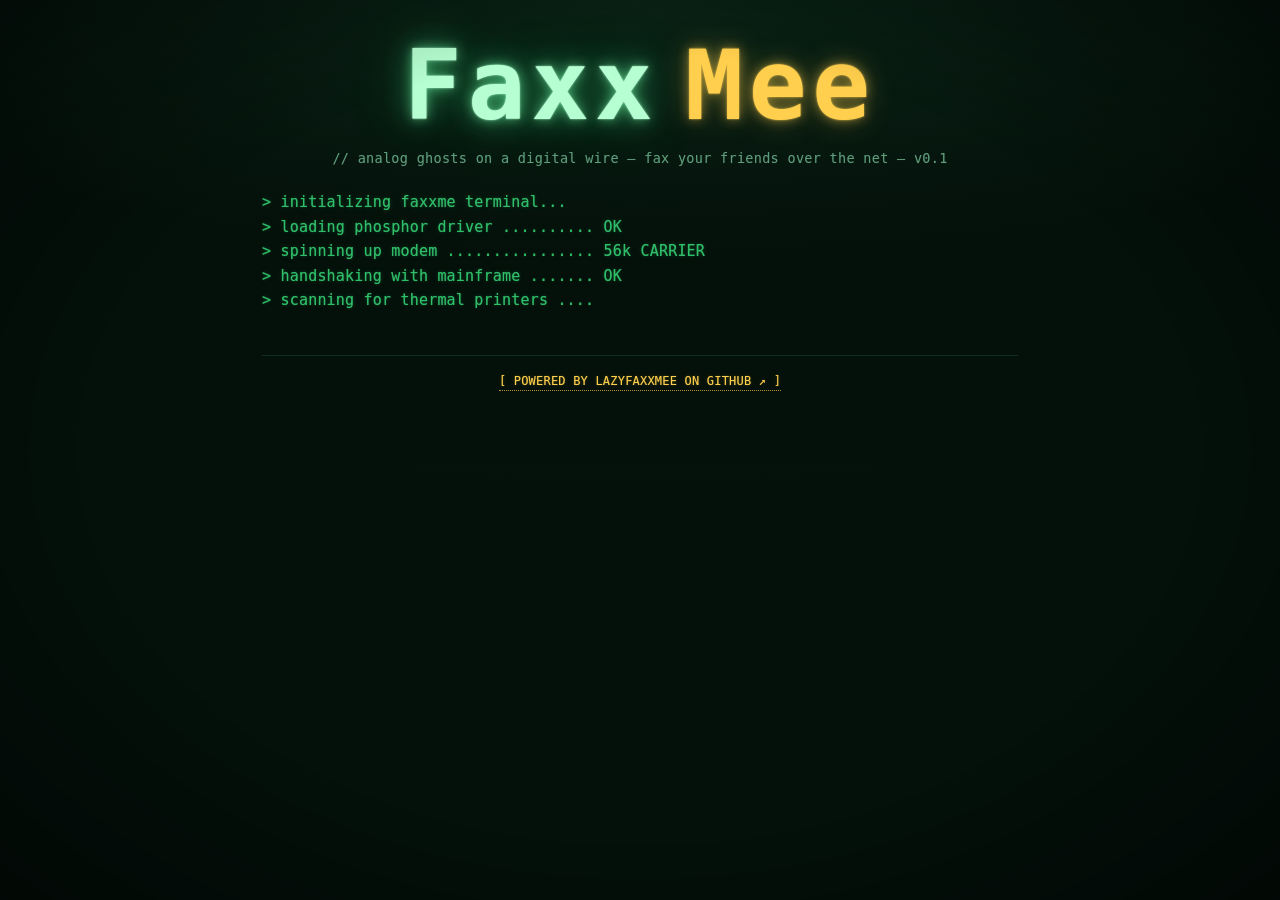
<file: static/index.html>
<!DOCTYPE html>
<html lang="en">
<head>
<meta charset="utf-8">
<meta name="viewport" content="width=device-width, initial-scale=1">
<title>FaxxMe // terminal</title>
<link rel="icon" href="/static/favicon.ico" sizes="any">
<link rel="apple-touch-icon" href="/static/favicon.png">
<link rel="stylesheet" href="/static/style.css">
</head>
<body>
<div class="wrap">
  <header class="masthead">
    <h1 class="wordmark">Faxx<span>Mee</span></h1>
    <p class="tag">// analog ghosts on a digital wire &mdash; fax your friends over the net &mdash; v0.1</p>
  </header>

  <!-- BOOT -->
  <section id="boot"><div id="bootlog"></div></section>

  <!-- AUTH -->
  <section id="auth" class="hidden">
    <hr>
    <div class="row">
      <button id="tab-login" class="ghost">[ LOGIN ]</button>
      <button id="tab-register" class="ghost">[ REGISTER ]</button>
    </div>

    <form id="login-form" class="hidden">
      <div class="field">
        <label for="login-user">callsign</label>
        <div class="prompt-line"><input id="login-user" autocomplete="username" placeholder="e.g. neo"></div>
      </div>
      <div class="field">
        <label for="login-pass">passphrase</label>
        <div class="prompt-line"><input id="login-pass" type="password" autocomplete="current-password"></div>
      </div>
      <div class="msg" id="login-msg"></div>
      <button type="submit">CONNECT &raquo;</button>
    </form>

    <form id="register-form" class="hidden">
      <div class="field">
        <label for="reg-user">callsign <span class="small">(2-24, a-z 0-9 _)</span></label>
        <div class="prompt-line"><input id="reg-user" autocomplete="username" placeholder="pick a handle"></div>
      </div>
      <div class="field">
        <label for="reg-name">display name</label>
        <div class="prompt-line"><input id="reg-name" placeholder="what friends see"></div>
      </div>
      <div class="field">
        <label for="reg-pass">passphrase <span class="small">(min 8)</span></label>
        <div class="prompt-line"><input id="reg-pass" type="password" autocomplete="new-password"></div>
      </div>
      <div class="msg" id="reg-msg"></div>
      <button type="submit">REGISTER &raquo;</button>
    </form>
  </section>

  <!-- CONSOLE -->
  <section id="console" class="hidden">
    <div class="statusbar">
      <div class="sb-greeting">Welcome, <span class="on" id="who">--</span></div>
      <div class="sb-status">
        <div class="sb-printer">YOUR PRINTER: <span class="pill off" id="printer-state">OFFLINE</span></div>
        <div class="sb-link">LINK: <span class="pill off" id="link-state">DOWN</span></div>
      </div>
      <div class="sb-actions">
        <button id="connect-usb">+ PRINTER</button>
        <button id="print-test" class="ghost hidden" disabled>TEST</button>
        <button type="button" id="sound-toggle" class="icon-btn" title="sound" aria-label="sound: on" aria-pressed="true">🔊</button>
        <button id="logout" class="danger">[ LOGOUT ]</button>
      </div>
    </div>
    <div class="msg info" id="printer-msg"></div>
    <p class="small block" id="local-note"></p>

    <h2>:: COMPOSE FAX</h2>
    <form id="fax-form" autocomplete="off">
      <div class="field">
        <label for="fax-to">to — callsign</label>
        <div class="combo">
          <div class="prompt-line"><input id="fax-to" placeholder="type to search friends…"
               autocomplete="off" role="combobox" aria-autocomplete="list"
               aria-expanded="false" aria-controls="user-dropdown"></div>
          <div id="user-dropdown" class="dropdown hidden" role="listbox"></div>
        </div>
      </div>

      <div class="field">
        <label for="fax-body">message</label>
        <textarea id="fax-body" maxlength="200"
                  placeholder="type your transmission... (optional if you attach an image)"></textarea>
        <div class="counter" id="body-count">0 / 200</div>
      </div>

      <div class="field">
        <label for="fax-image">attach image <span class="small">— dithered to halftone, optional</span></label>
        <input type="file" id="fax-image" accept="image/*">
        <div class="attach-row">
          <button type="button" id="attach-btn" class="ghost">▚ CHOOSE IMAGE</button>
          <button type="button" id="attach-clear" class="ghost hidden">✕ remove</button>
          <span class="small" id="attach-name"></span>
        </div>
        <div id="attach-preview" class="hidden">
          <div class="small">halftone preview</div>
          <img id="attach-img" alt="halftone preview">
        </div>
      </div>

      <div class="submit-row">
        <button type="submit" id="transmit-btn" disabled>TRANSMIT »</button>
        <span class="msg" id="fax-msg"></span>
      </div>
    </form>

    <h2>:: INBOX <span class="small">(received · keeps latest 50)</span>
      <button type="button" id="clear-inbox" class="ghost tiny hidden">✕ clear</button></h2>
    <div class="log" id="inbox"></div>

    <h2>:: OUTBOX <span class="small">(sent · keeps latest 50)</span>
      <button type="button" id="clear-outbox" class="ghost tiny hidden">✕ clear</button></h2>
    <div class="log" id="outbox"></div>

    <h2>:: PRINTER NODE <span class="small">(run FaxxMe on your own Pi)</span></h2>
    <div class="msg warn hidden" id="token-active">A device token is active</div>
    <div class="row">
      <button type="button" id="gen-token" class="ghost">GENERATE TOKEN</button>
      <span class="small" id="token-status"></span>
    </div>
    <div id="token-reveal" class="hidden">
      <div class="ilabel">device token <span class="small">— shown once, copy it now</span></div>
      <div class="token-box"><code id="token-value"></code>
        <button type="button" id="token-copy" class="ghost tiny">copy</button></div>
    </div>

    <h2>:: WEBHOOK INTEGRATION <span class="small">(let any site fax you — e.g. a blog's comments)</span></h2>
    <div class="row" id="secret-empty">
      <button type="button" id="gen-secret" class="ghost">GENERATE SECRET KEY</button>
    </div>
    <div id="secret-manage" class="hidden">
      <div class="ilabel">secret key <span class="small">— give it to your site, keep it server-side</span></div>
      <div class="token-box" id="secret-box">
        <code id="secret-value"></code>
        <div class="secret-actions">
          <button type="button" id="secret-eye" class="ghost icon-btn" title="show / hide" aria-label="show / hide secret"></button>
          <button type="button" id="secret-copy" class="ghost icon-btn" title="copy" aria-label="copy secret"></button>
          <button type="button" id="regen-secret" class="ghost icon-btn" title="regenerate — the current key stops working" aria-label="regenerate secret"></button>
          <button type="button" id="revoke-secret" class="danger icon-btn" title="revoke — turns the webhook off" aria-label="revoke secret"></button>
        </div>
      </div>
    </div>
    <div class="msg" id="secret-status"></div>
  </section>

  <footer class="footer">
    <a href="https://github.com/hieuha/LazyFaxxMee" target="_blank" rel="noopener noreferrer">[ POWERED BY LAZYFAXXMEE ON GITHUB ↗ ]</a>
  </footer>
</div>

<script src="/static/app.js"></script>
</body>
</html>
</file>
<file: static/style.css>
/* FAXXME — green-phosphor CRT. Crisp, color-matched glows (no cross-color smudging). */
:root {
  --bg:        #04100a;
  --bg-soft:   #061a10;
  --panel:     #06160e;
  --line:      #12482c;   /* borders / rules */
  --line-soft: #0d3320;

  --fg:        #46f08a;   /* primary phosphor green */
  --fg-bright: #b6ffd2;   /* highlights / emphasis */
  --fg-mid:    #2fbf6a;   /* secondary text */
  --fg-dim:    #5f9c7b;   /* muted labels/meta — sage, not muddy */
  --amber:     #ffcf4d;   /* section headers / accents */
  --amber-dim: #b8923a;
  --red:       #ff6b6b;   /* errors / offline */

  /* Color-matched glows — each color glows in its OWN hue, tight radius = crisp. */
  --glow-green:  0 0 1px rgba(70,240,138,.45), 0 0 5px rgba(70,240,138,.22);
  --glow-bright: 0 0 1px rgba(182,255,210,.6), 0 0 6px rgba(120,255,180,.30);
  --glow-dim:    0 0 1px rgba(95,156,123,.30);
  --glow-amber:  0 0 1px rgba(255,207,77,.45), 0 0 5px rgba(255,207,77,.20);
  --glow-red:    0 0 1px rgba(255,107,107,.5), 0 0 6px rgba(255,107,107,.25);

  --mono: "DejaVu Sans Mono", ui-monospace, "Cascadia Mono", "Consolas", monospace;
}

* { box-sizing: border-box; }

html, body {
  margin: 0; padding: 0; min-height: 100%;
  background:
    radial-gradient(ellipse 120% 90% at 50% 0%, #0a2417 0%, var(--bg) 60%),
    var(--bg);
  color: var(--fg);
  font-family: var(--mono);
  font-size: 15px;
  line-height: 1.5;
  letter-spacing: .2px;
  text-shadow: var(--glow-green);
  -webkit-font-smoothing: none;   /* keep pixels sharp, not smeared */
}

/* CRT overlays — subtle, so text stays legible */
body::before {  /* fine scanlines */
  content: ""; position: fixed; inset: 0; z-index: 9998; pointer-events: none;
  background: repeating-linear-gradient(
    to bottom, rgba(0,0,0,0) 0, rgba(0,0,0,0) 2.5px, rgba(0,0,0,.10) 3px);
  mix-blend-mode: multiply;
}
body::after {   /* gentle vignette */
  content: ""; position: fixed; inset: 0; z-index: 9999; pointer-events: none;
  background: radial-gradient(ellipse at center, rgba(0,0,0,0) 62%, rgba(0,0,0,.45) 100%);
  animation: flicker 7s infinite steps(40);
}
@keyframes flicker { 0%,100%{opacity:.99} 96%{opacity:.94} 98%{opacity:1} }

.wrap {
  max-width: 800px; margin: 0 auto; padding: 34px 22px 72px;
}
.wrap.wide { max-width: 1120px; }   /* admin console — data-dense tables need room */

/* ---- header ---- */
.masthead { text-align: center; margin: 4px 0 22px; }
.wordmark {
  margin: 0; font-family: var(--mono); font-weight: 800;
  font-size: clamp(42px, 13vw, 96px); line-height: 1.02;
  letter-spacing: .06em; text-transform: none;
  color: var(--fg-bright);
  text-shadow:
    0 0 2px  rgba(182,255,210,.95),
    0 0 12px rgba(120,255,180,.55),
    0 0 28px rgba(70,240,138,.45),
    0 0 60px rgba(70,240,138,.28);
  animation: wm-glow 3.4s ease-in-out infinite;
}
.wordmark span {           /* "Mee" — amber accent, with a gap after "Faxx" */
  margin-left: .28em; color: var(--amber);
  text-shadow:
    0 0 2px  rgba(255,207,77,.9),
    0 0 12px rgba(255,207,77,.5),
    0 0 30px rgba(255,207,77,.30);
}
@keyframes wm-glow { 0%, 100% { opacity: .93; } 50% { opacity: 1; } }
@media (prefers-reduced-motion: reduce) { .wordmark { animation: none; } }
.tag {
  color: var(--fg-dim); text-shadow: var(--glow-dim);
  text-align: center; margin: 12px 0 0; font-size: 13.5px; letter-spacing: .3px;
}

hr { border: none; border-top: 1px solid var(--line-soft); margin: 18px 0; }

.hidden { display: none !important; }

/* boot log */
#bootlog { color: var(--fg-mid); }
#bootlog div { padding: 1px 0; }

/* cursor */
.cursor::after { content: "▊"; animation: blink 1.05s steps(1) infinite; color: var(--fg); }
@keyframes blink { 50% { opacity: 0; } }

/* ---- forms ---- */
label, .ilabel {
  display: block; color: var(--fg-dim); text-shadow: var(--glow-dim);
  margin: 15px 0 5px; font-size: 12px; letter-spacing: 1.5px; text-transform: uppercase;
}
.prompt-line { position: relative; }
.prompt-line::before {
  content: "›"; color: var(--amber); text-shadow: var(--glow-amber);
  position: absolute; left: 12px; top: 50%; transform: translateY(-50%);
  font-size: 18px; line-height: 1; pointer-events: none; z-index: 1;
}
.prompt-line input { padding-left: 28px; }

input, textarea, select, button {
  font-family: var(--mono); font-size: 15px; letter-spacing: .3px;
  background: var(--bg-soft); color: var(--fg);
  border: 1px solid var(--line); border-radius: 2px;
  padding: 9px 11px; text-shadow: var(--glow-green); width: 100%;
  outline: none; transition: border-color .12s, box-shadow .12s, background .12s;
}
input::placeholder, textarea::placeholder { color: #3c6b52; text-shadow: none; }
input:focus, textarea:focus, select:focus {
  border-color: var(--fg); box-shadow: 0 0 0 1px rgba(70,240,138,.25), inset 0 0 12px rgba(70,240,138,.06);
}
textarea { resize: vertical; min-height: 96px; line-height: 1.5; }

.counter { text-align: right; font-size: 11px; letter-spacing: .5px; margin-top: 4px;
           color: var(--fg-dim); text-shadow: var(--glow-dim); }
.counter.full { color: var(--amber); text-shadow: var(--glow-amber); }

button {
  cursor: pointer; width: auto; padding: 9px 20px; letter-spacing: 1.2px;
  background: var(--bg-soft); border-color: var(--fg); color: var(--fg-bright);
  text-shadow: var(--glow-bright);
}
button:hover:not(:disabled) { background: var(--fg); color: #041008; text-shadow: none; box-shadow: 0 0 10px rgba(70,240,138,.4); }
button:active:not(:disabled) { transform: translateY(1px); }
button:disabled { opacity: .35; cursor: not-allowed; color: var(--fg-dim); border-color: var(--line-soft); text-shadow: none; }
button.ghost { background: transparent; border-color: var(--line); color: var(--fg-mid); text-shadow: var(--glow-green); }
button.ghost:hover:not(:disabled) { border-color: var(--fg); color: var(--fg-bright); background: rgba(70,240,138,.06); box-shadow: none; }
button.danger { background: transparent; border-color: var(--red); color: var(--red); text-shadow: var(--glow-red); }
button.danger:hover:not(:disabled) { background: var(--red); color: #180404; text-shadow: none; box-shadow: 0 0 10px rgba(255,107,107,.45); }

/* TEST button lights up once a printer is connected (ghost → bright, glowing) */
button.ghost.armed {
  border-color: var(--fg); color: var(--fg-bright); text-shadow: var(--glow-bright);
  background: rgba(70,240,138,.10); box-shadow: 0 0 8px rgba(70,240,138,.28);
}
button.ghost.armed:hover:not(:disabled) { background: var(--fg); color: #041008; text-shadow: none; }

/* speaker icon toggle (status bar) — same boxed style as [ + PRINTER ] when on;
   goes quiet/dim only when muted so the off-state still reads at a glance */
button.icon-btn { line-height: 1; }
button.icon-btn.muted {
  background: transparent; border-color: var(--line-soft);
  color: var(--fg-dim); text-shadow: none; opacity: .75;
}
button.icon-btn.muted:hover:not(:disabled) {
  border-color: var(--fg); color: var(--fg-bright); background: rgba(70,240,138,.06); box-shadow: none;
}

.row { display: flex; gap: 12px; flex-wrap: wrap; align-items: center; }
/* keep the two printer buttons on one row; long label wraps inside its button if too narrow */
.printer-actions { flex-wrap: nowrap; }
.printer-actions > button { min-width: 0; }
.grow { flex: 1 1 220px; }

/* consistent vertical rhythm for form field groups */
.field { margin: 0 0 20px; }
.field > label:first-child { margin-top: 0; }
.attach-row { display: flex; gap: 10px; align-items: center; flex-wrap: wrap; margin-top: 2px; }
.attach-row .small { flex: 1 1 auto; min-width: 0; word-break: break-all; }
.submit-row { display: flex; gap: 14px; align-items: center; flex-wrap: wrap; margin-top: 4px; }
.small.block { display: block; line-height: 1.5; margin: 4px 0 12px; max-width: 62ch; }

/* ---- status bar ---- */
.statusbar {
  display: flex; flex-direction: column; align-items: stretch; gap: 9px;  /* row 1: greeting, row 2: controls */
  border: 1px solid var(--line); border-radius: 2px;
  background: linear-gradient(rgba(70,240,138,.03), rgba(0,0,0,0));
  padding: 10px 14px; margin-bottom: 20px; font-size: 11.5px; color: var(--fg-dim);
  text-shadow: var(--glow-dim);
}
.sb-greeting { white-space: nowrap; overflow: hidden; text-overflow: ellipsis; }  /* long name stays on its line */
/* row 1: statuses only (YOUR PRINTER + LINK on one line) */
.sb-status {
  display: flex; align-items: center; flex-wrap: nowrap; gap: 16px;
  overflow-x: auto; scrollbar-width: none;
}
/* row 2: action buttons */
.sb-actions {
  display: flex; align-items: center; flex-wrap: wrap; gap: 9px;
}
.sb-status::-webkit-scrollbar { display: none; }
.sb-status > div { flex: 0 0 auto; }
.statusbar b, #who { color: var(--fg-bright); text-shadow: var(--glow-bright); }
.sb-printer, .sb-link { display: flex; align-items: center; gap: 7px; flex-wrap: nowrap; }
.statusbar button { padding: 3px 9px; font-size: 11px; letter-spacing: .4px; }
.pill {
  display: inline-block; padding: 1px 8px; border: 1px dashed currentColor; border-radius: 2px;
  font-size: 11px; letter-spacing: 1px; margin-left: 4px;
}
.on   { color: var(--fg);   text-shadow: var(--glow-green); }
.off  { color: var(--red);  text-shadow: var(--glow-red); }
.warn { color: var(--amber);text-shadow: var(--glow-amber); }

/* ---- messages (color-matched, no smudge) ---- */
.msg { min-height: 20px; margin: 12px 0; font-size: 13.5px; }
.msg:empty { min-height: 0; margin: 0; }          /* don't reserve space when there's no message */
#local-note:empty { margin: 0; }
.msg.err  { color: var(--red);        text-shadow: var(--glow-red); }
.msg.ok   { color: var(--fg-bright);  text-shadow: var(--glow-bright); }
.msg.info { color: var(--amber);      text-shadow: var(--glow-amber); }
.msg.warn { color: var(--amber);      text-shadow: var(--glow-amber); }

/* ---- section headers ---- */
h2 {
  font-size: 13px; color: var(--amber); text-shadow: var(--glow-amber);
  letter-spacing: 2.5px; text-transform: uppercase; font-weight: 700;
  margin: 22px 0 12px; padding: 8px 12px;
  background: rgba(255,207,77,.10);          /* amber highlight band per section */
  border-left: 3px solid var(--amber);
  border-radius: 2px;
  display: flex; align-items: center; gap: 8px;
}
h2 .small { color: var(--amber-dim); text-shadow: none; }
h2 button.tiny { margin-left: auto; font-size: 11px; padding: 2px 10px; letter-spacing: .5px; }
@media (max-width: 600px) { h2 .small { display: none; } }   /* hide the "( … )" note on phones */

/* footer */
.footer {
  margin-top: 42px; padding-top: 16px; border-top: 1px solid var(--line-soft);
  display: flex; justify-content: center; align-items: center; gap: 14px; flex-wrap: wrap;
  font-size: 12px; color: var(--fg-dim); text-shadow: var(--glow-dim);
}
.footer a { color: var(--amber); text-shadow: var(--glow-amber); }

/* ---- admin console ---- */
a.backlink { color: var(--fg-mid); text-shadow: var(--glow-green); text-decoration: none; font-size: 12px; letter-spacing: .5px; }
a.backlink:hover { color: var(--fg-bright); text-shadow: var(--glow-bright); }
button.tiny { font-size: 11px; padding: 2px 10px; letter-spacing: .5px; }

.stats { display: grid; grid-template-columns: repeat(auto-fit, minmax(96px, 1fr)); gap: 10px; margin: 8px 0 4px; }
.stat { border: 1px solid var(--line); border-radius: 3px; padding: 10px 12px; background: var(--bg-soft); }
.stat-num { font-size: 22px; font-weight: 700; color: var(--fg-bright); text-shadow: var(--glow-bright); line-height: 1.1; }
.stat-label { font-size: 11px; color: var(--fg-dim); text-shadow: var(--glow-dim); letter-spacing: .5px; margin-top: 2px; }

.tablewrap { overflow-x: auto; border: 1px solid var(--line-soft); border-radius: 3px; }
table.admin { width: 100%; border-collapse: collapse; font-size: 12.5px; }
table.admin th, table.admin td { text-align: left; padding: 7px 10px; border-bottom: 1px solid var(--line-soft); vertical-align: top; }
table.admin thead th { color: var(--amber-dim); text-shadow: none; font-weight: 700; letter-spacing: .6px;
  text-transform: uppercase; font-size: 11px; position: sticky; top: 0; background: var(--panel); }
table.admin tbody tr:hover { background: rgba(70,240,138,.05); }
table.admin td.num, table.admin th.num { text-align: right; font-variant-numeric: tabular-nums; }
table.admin .nowrap { white-space: nowrap; }
table.admin .mono { color: var(--fg-bright); text-shadow: var(--glow-green); }
table.admin .empty { color: var(--fg-dim); text-align: center; padding: 18px; }
table.admin td.msgcell { max-width: 360px; white-space: pre-wrap; word-break: break-word; color: var(--fg); }
table.admin td.actions { white-space: normal; }
.actbtns { display: flex; flex-wrap: wrap; gap: 6px; justify-content: flex-start; }
.actbtns button { margin: 0; }
.tag-img { font-size: 10px; letter-spacing: .5px; padding: 0 5px; border: 1px solid currentColor;
  border-radius: 2px; color: var(--amber); text-shadow: var(--glow-amber); }
.statuscell { white-space: nowrap; }
.statuscell .dot { margin-right: 5px; }
.sesscell { white-space: nowrap; }
.sesscell .ua { max-width: 210px; overflow: hidden; text-overflow: ellipsis; color: var(--fg-dim); }
.statuscell .dot.on  { color: var(--fg);     text-shadow: var(--glow-green); }
.statuscell .dot.off { color: var(--fg-dim); text-shadow: none; }
.tag-node, .tag-tok { font-size: 10px; letter-spacing: .5px; padding: 0 5px; border: 1px solid currentColor;
  border-radius: 2px; margin-right: 3px; color: var(--fg-mid); text-shadow: var(--glow-green); }
a.imglink { color: var(--amber); text-shadow: var(--glow-amber); text-decoration: none; }
a.imglink:hover { color: var(--fg-bright); }

.pager { display: flex; align-items: center; gap: 12px; margin: 10px 2px 4px; }
.pager .pageinfo { font-size: 12px; color: var(--fg-dim); text-shadow: var(--glow-dim); letter-spacing: .4px; }
.pager button[disabled] { opacity: .3; }

/* ---- logs ---- */
.log {
  border: 1px solid var(--line); border-radius: 2px; background: rgba(0,0,0,.2);
  padding: 4px 12px; max-height: 280px; overflow-y: auto;
}
.log .entry { padding: 9px 0; border-bottom: 1px solid var(--line-soft); }
.log .entry.clickable { cursor: pointer; transition: background .1s; padding-left: 8px; margin-left: -8px; padding-right: 8px; margin-right: -8px; }
.log .entry.clickable:hover { background: rgba(70,240,138,.06); }
.log .entry:last-child { border-bottom: none; }
.log .meta { color: var(--fg-dim); text-shadow: var(--glow-dim); font-size: 12px; letter-spacing: .4px; margin-bottom: 4px; }
.log .bodytext { white-space: pre-wrap; word-break: break-word; color: var(--fg); }
.log .empty, .empty { color: var(--fg-dim); text-shadow: var(--glow-dim); padding: 12px 0; font-style: italic; }

/* scrollbars */
.log::-webkit-scrollbar { width: 8px; }
.log::-webkit-scrollbar-thumb { background: var(--line); border-radius: 4px; }
.log::-webkit-scrollbar-track { background: transparent; }

/* ---- recipient combobox (searchable dropdown) ---- */
.combo { position: relative; }
.dropdown {
  position: absolute; z-index: 60; left: 0; right: 0; top: calc(100% + 5px);
  background: var(--bg-soft); border: 1px solid var(--fg); border-radius: 2px;
  max-height: 268px; overflow-y: auto;
  box-shadow: 0 12px 30px rgba(0,0,0,.55), 0 0 0 1px rgba(70,240,138,.12);
}
.dd-head {
  position: sticky; top: 0; z-index: 1; background: var(--bg-soft);
  display: flex; justify-content: space-between; gap: 10px;
  padding: 7px 12px; font-size: 11px; letter-spacing: .5px;
  color: var(--fg-dim); text-shadow: var(--glow-dim);
  border-bottom: 1px solid var(--line);
}
.dd-head span:last-child { color: var(--amber-dim); }
.dropdown .opt {
  display: flex; align-items: center; gap: 10px;
  padding: 8px 12px; cursor: pointer; border-bottom: 1px solid var(--line-soft);
}
.dropdown .opt:last-child { border-bottom: none; }
.dropdown .opt.active, .dropdown .opt:hover { background: rgba(70,240,138,.12); }
.dropdown .opt .dot.on  { color: var(--fg);     text-shadow: var(--glow-green); }
.dropdown .opt .dot.off { color: var(--fg-dim); text-shadow: none; }
.dropdown .opt .u  { color: var(--fg-bright); text-shadow: var(--glow-bright); }
.dropdown .opt .nm { margin-left: auto; color: var(--fg-dim); text-shadow: var(--glow-dim);
                     font-size: 12px; overflow: hidden; text-overflow: ellipsis; white-space: nowrap; max-width: 55%; }
.dd-empty { padding: 12px; color: var(--fg-dim); text-shadow: var(--glow-dim); font-style: italic; }
.dropdown::-webkit-scrollbar { width: 8px; }
.dropdown::-webkit-scrollbar-thumb { background: var(--line); border-radius: 4px; }
.dropdown::-webkit-scrollbar-track { background: transparent; }

code { background: rgba(70,240,138,.10); border: 1px solid var(--line-soft); border-radius: 2px; padding: 0 5px; color: var(--fg-bright); text-shadow: none; }

/* device-token reveal box */
#token-reveal { margin-top: 10px; }
.token-box { display: flex; align-items: center; gap: 10px; border: 1px solid var(--fg-dim);
             border-radius: 2px; padding: 8px 10px; background: var(--bg-soft); max-width: 640px; }
.token-box code { flex: 1; overflow-x: auto; white-space: nowrap; background: transparent; border: none;
                  padding: 0; color: var(--amber); text-shadow: var(--glow-amber); }
.token-box button { flex: 0 0 auto; }
/* all secret-box controls are equal-size icon buttons (eye · copy · regenerate · revoke) */
.token-box .icon-btn { display: inline-flex; align-items: center; justify-content: center;
                       width: 36px; height: 32px; padding: 0; }
.token-box .icon-btn svg { display: block; width: 16px; height: 16px; }

/* webhook secret: full-width box, dots on the left, the action cluster pinned right */
#secret-box { max-width: none; padding: 10px 12px; gap: 12px; }
#secret-box code { letter-spacing: 2px; margin-right: 4px; }
.secret-actions { display: flex; gap: 8px; flex: 0 0 auto; margin-left: auto; }

/* image attachment preview + fax thumbnails — rendered like paper */
#attach-preview { margin: 10px 0 2px; }
#attach-img, .fax-img {
  image-rendering: pixelated;            /* show the halftone dots crisply */
  background: #f4f4ea; padding: 6px; border: 1px solid var(--line);
  border-radius: 2px; max-width: 260px; width: 100%; height: auto; margin-top: 6px;
  box-shadow: 0 0 10px rgba(0,0,0,.4);
}
.fax-img { max-width: 220px; }
input[type=file] { display: none; }

a { color: var(--amber); text-shadow: var(--glow-amber); text-decoration: none; border-bottom: 1px dotted var(--amber-dim); }
.small { font-size: 12px; color: var(--fg-dim); text-shadow: var(--glow-dim); letter-spacing: .3px; }

/* auth tabs spacing */
#auth .row { margin-bottom: 6px; }

/* ---- confirm modal (terminal styled) ---- */
.modal-overlay {
  position: fixed; inset: 0; z-index: 10001;
  background: rgba(2, 8, 4, .74);
  display: flex; align-items: center; justify-content: center; padding: 20px;
  animation: modal-in .12s ease-out;
}
@keyframes modal-in { from { opacity: 0; } to { opacity: 1; } }
.modal {
  width: 100%; max-width: 440px; background: var(--panel);
  border: 1px solid var(--fg);
  box-shadow: 0 0 26px rgba(70,240,138,.28), inset 0 0 44px rgba(70,240,138,.05);
}
.modal-title {
  color: var(--amber); text-shadow: var(--glow-amber);
  border-bottom: 1px solid var(--line); padding: 11px 16px;
  letter-spacing: 2px; font-size: 13px; text-transform: uppercase;
}
.modal-body { padding: 20px 16px; color: var(--fg); text-shadow: var(--glow-green); line-height: 1.55; }
.modal-actions { display: flex; gap: 12px; justify-content: flex-end; padding: 0 16px 18px; }
.modal-actions button { min-width: 96px; text-align: center; justify-content: center; }

/* ---- receipt modal: printed paper slip with torn (zigzag) edges ---- */
.receipt-overlay { align-items: flex-start; overflow-y: auto; padding: 34px 16px; }
.receipt-wrap { margin: auto; display: flex; flex-direction: column; align-items: center; gap: 16px; }

.receipt {
  --paper: #f2ece0;
  --ink:   #1b1710;
  --s: 22px;                 /* zigzag tooth width */
  position: relative;
  width: 340px; max-width: 100%;
  background: var(--paper);
  color: var(--ink);
  text-shadow: none;         /* paper = crisp ink, no phosphor glow */
  font-size: 13px; line-height: 1.55;
  padding: 30px 26px;
  box-shadow: 0 14px 40px rgba(0,0,0,.6);
  /* torn edges top + bottom */
  -webkit-mask:
    conic-gradient(from 135deg at top,    #0000, #000 1deg 89deg, #0000 90deg) 0 0   / var(--s) 51% repeat-x,
    conic-gradient(from -45deg at bottom, #0000, #000 1deg 89deg, #0000 90deg) 0 100% / var(--s) 51% repeat-x;
  mask:
    conic-gradient(from 135deg at top,    #0000, #000 1deg 89deg, #0000 90deg) 0 0   / var(--s) 51% repeat-x,
    conic-gradient(from -45deg at bottom, #0000, #000 1deg 89deg, #0000 90deg) 0 100% / var(--s) 51% repeat-x;
}
.receipt::after {            /* faint thermal-paper warmth + top/bottom shading */
  content: ""; position: absolute; inset: 0; pointer-events: none;
  background: linear-gradient(rgba(120,90,40,.05), rgba(0,0,0,0) 12%, rgba(0,0,0,0) 88%, rgba(120,90,40,.05));
}
.receipt > * { position: relative; }
.r-head {
  text-align: center; font-weight: 700; font-size: 30px; letter-spacing: 6px;
  margin: 2px 0 4px; padding-left: 6px;
}
.r-sub { text-align: center; font-size: 12px; opacity: .85; }
.r-rule { white-space: nowrap; overflow: hidden; opacity: .7; margin: 8px 0; letter-spacing: .5px; }
.r-meta { font-size: 12.5px; word-break: break-word; }
.r-body { white-space: pre-wrap; word-break: break-word; font-weight: 600; margin: 2px 0; }
.r-img {
  display: block; width: 100%; margin: 10px 0; image-rendering: pixelated;
  filter: contrast(1.05);
}
.r-end { text-align: center; font-size: 12.5px; opacity: .85; margin-top: 2px; }
.receipt-wrap .r-close { min-width: 120px; }

/* incoming fax flash */
@keyframes fax-flash { 0% { box-shadow: inset 0 0 0 1px var(--fg), 0 0 18px rgba(70,240,138,.5); } 100% { box-shadow: none; } }
.flash { animation: fax-flash 1.3s ease-out; }
</file>
